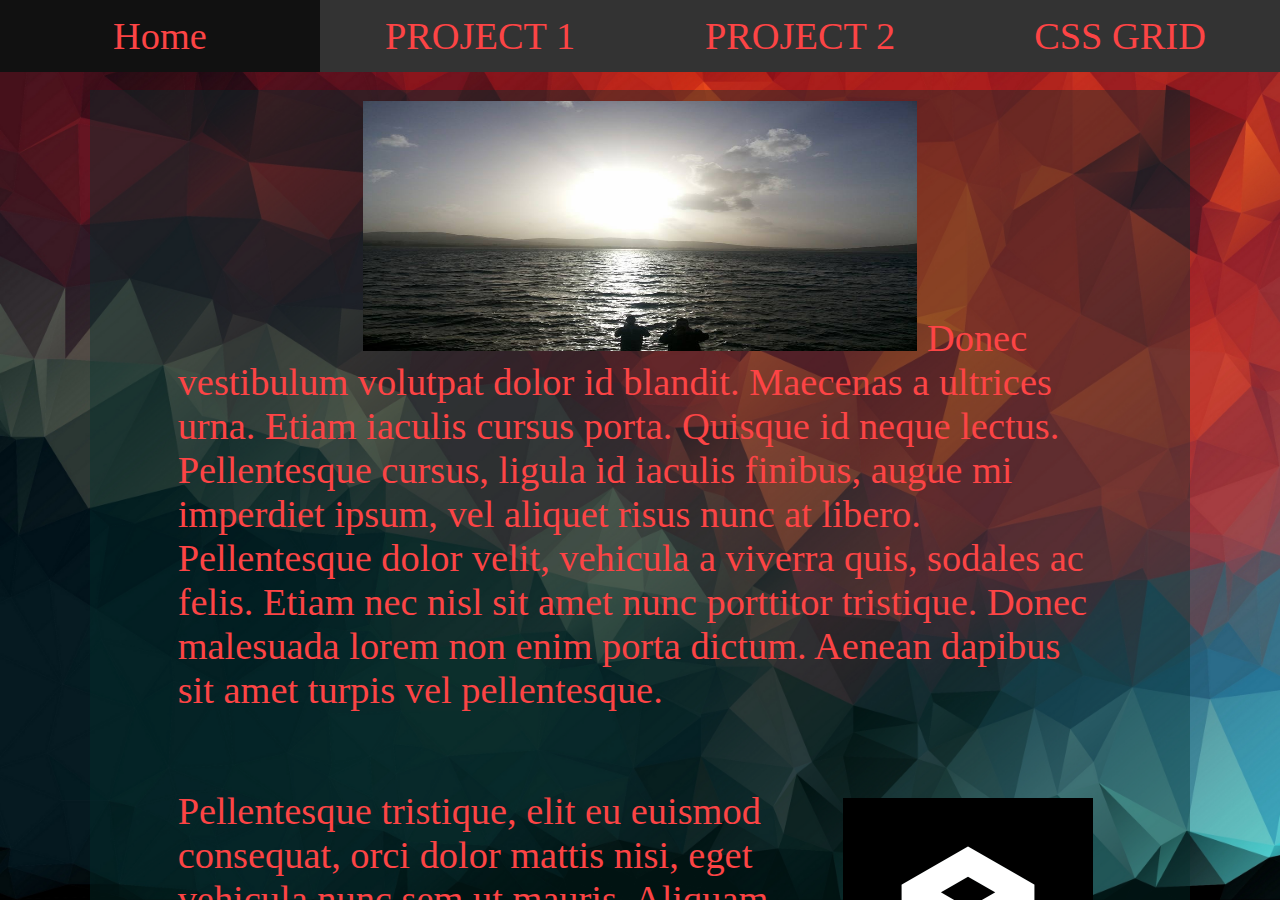
<file: index.html>
﻿<!DOCTYPE html>

<html lang="en" xmlns="http://www.w3.org/1999/xhtml">
<head>
    <meta charset="utf-8" />
    <link href="StyleSheet1.css" rel="stylesheet" />
    <title></title>
</head>
<body>
    <div class="bg">

        <div class="navbar">
            <ul>
                <li><a class="active" href="#home">Home</a></li>
                <li><a href="JQEX\HTMLPage1.html">PROJECT 1</a></li>
                <li><a href="playlist\PlayList.html">PROJECT 2</a></li>
                <li><a href="CSS Grid\Gallery.html">CSS GRID</a></li>
            </ul>
        </div>
        <div class="pars">
            <p class="lorem" id="home">
                <img class="bg2" src="Images/jpg.jpg" alt="bg" />
                Donec vestibulum volutpat dolor id blandit. Maecenas a ultrices urna. Etiam iaculis cursus porta. Quisque id neque lectus. Pellentesque cursus, ligula id iaculis finibus, augue mi imperdiet ipsum, vel aliquet risus nunc at libero. Pellentesque dolor velit, vehicula a viverra quis, sodales ac felis. Etiam nec nisl sit amet nunc porttitor tristique. Donec malesuada lorem non enim porta dictum. Aenean dapibus sit amet turpis vel pellentesque.


            </p>
            <p class="lorem" id="news">
                <img class="gag" src="Images/9gagLogo.png" alt="9gag" />
                Pellentesque tristique, elit eu euismod consequat, orci dolor mattis nisi, eget vehicula nunc sem ut mauris. Aliquam erat volutpat. Sed ac sem a augue venenatis tincidunt. Donec lobortis justo non lorem mollis, ut ornare mauris laoreet. Morbi at sagittis nunc. Curabitur rhoncus, neque finibus malesuada euismod, magna lorem rutrum velit, id tincidunt sem libero ut magna. Maecenas congue odio non odio dictum pharetra. Nunc congue tristique risus at consequat.


            </p>

            <p class="lorem" id="about">
                <img class="pic" src="Images/pour.jpg" alt="painting" />
                Donec vestibulum volutpat dolor id blandit. Maecenas a ultrices urna. Etiam iaculis cursus porta. Quisque id neque lectus. Pellentesque cursus, ligula id iaculis finibus, augue mi imperdiet ipsum, vel aliquet risus nunc at libero. Pellentesque dolor velit, vehicula a viverra quis, sodales ac felis. Etiam nec nisl sit amet nunc porttitor tristique. Donec malesuada lorem non enim porta dictum. Aenean dapibus sit amet turpis vel pellentesque.


            </p>
            <p class="lorem" id="contact">
                Donec vestibulum volutpat dolor id blandit. Maecenas a ultrices urna. Etiam iaculis cursus porta. Quisque id neque lectus. Pellentesque cursus, ligula id iaculis finibus, augue mi imperdiet ipsum, vel aliquet risus nunc at libero. Pellentesque dolor velit, vehicula a viverra quis, sodales ac felis. Etiam nec nisl sit amet nunc porttitor tristique. Donec malesuada lorem non enim porta dictum. Aenean dapibus sit amet turpis vel pellentesque.


            </p>
        </div>
    </div>
    
</body>
</html>
</file>
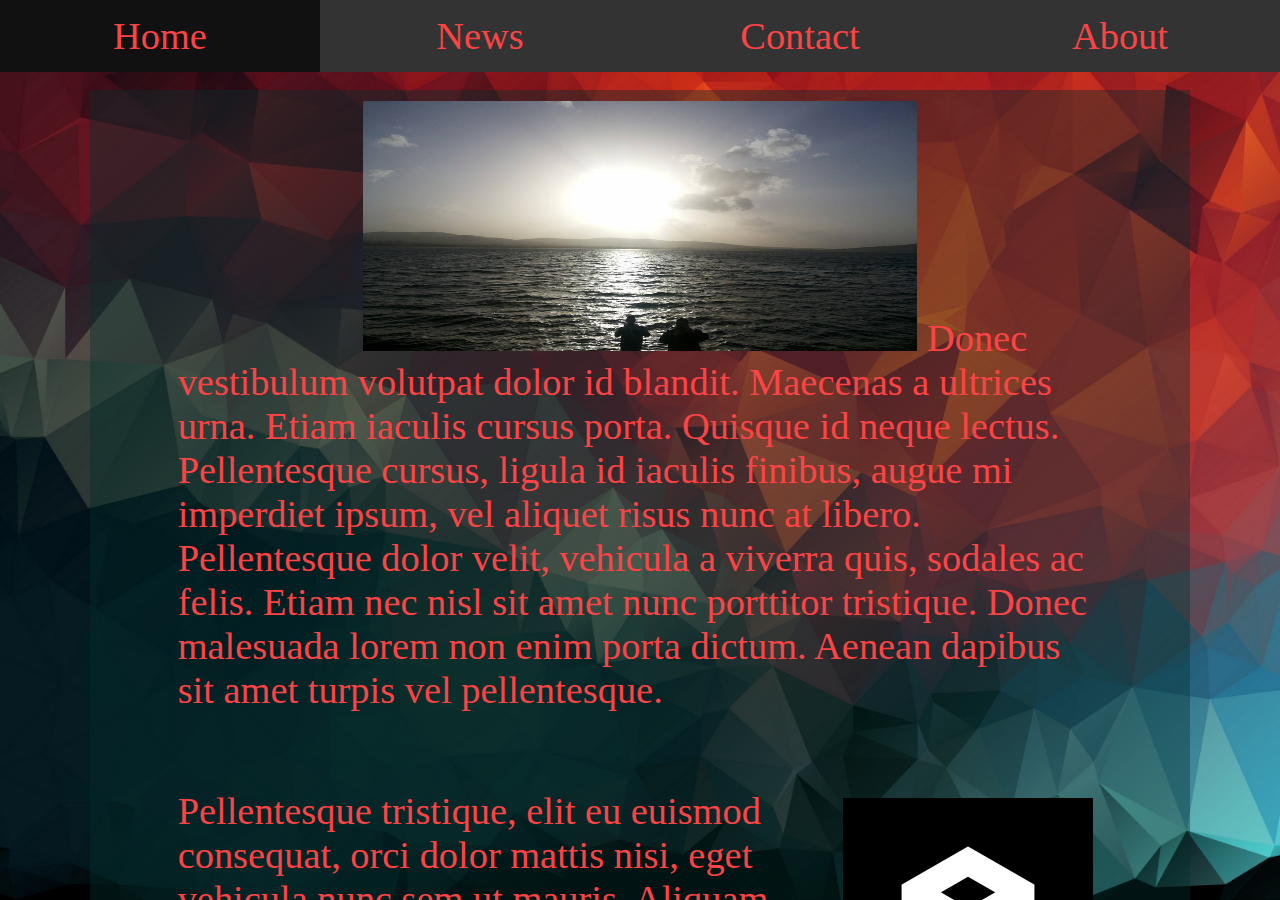
<file: HTMLPage1.html>
﻿<!DOCTYPE html>

<html lang="en" xmlns="http://www.w3.org/1999/xhtml">
<head>
    <meta charset="utf-8" />
    <link href="StyleSheet1.css" rel="stylesheet" />
    <title></title>
</head>
<body>
    <div class="bg">

        <div class="navbar">
            <ul>
                <li><a class="active" href="#home">Home</a></li>
                <li><a href="#news">News</a></li>
                <li><a href="#contact">Contact</a></li>
                <li><a href="#about">About</a></li>
            </ul>
        </div>
        <div class="pars">
            <p class="lorem" id="home">
                <img class="bg2" src="Images/jpg.jpg" alt="bg" />
                Donec vestibulum volutpat dolor id blandit. Maecenas a ultrices urna. Etiam iaculis cursus porta. Quisque id neque lectus. Pellentesque cursus, ligula id iaculis finibus, augue mi imperdiet ipsum, vel aliquet risus nunc at libero. Pellentesque dolor velit, vehicula a viverra quis, sodales ac felis. Etiam nec nisl sit amet nunc porttitor tristique. Donec malesuada lorem non enim porta dictum. Aenean dapibus sit amet turpis vel pellentesque.


            </p>
            <p class="lorem" id="news">
                <img class="gag" src="Images/9gagLogo.png" alt="9gag" />
                Pellentesque tristique, elit eu euismod consequat, orci dolor mattis nisi, eget vehicula nunc sem ut mauris. Aliquam erat volutpat. Sed ac sem a augue venenatis tincidunt. Donec lobortis justo non lorem mollis, ut ornare mauris laoreet. Morbi at sagittis nunc. Curabitur rhoncus, neque finibus malesuada euismod, magna lorem rutrum velit, id tincidunt sem libero ut magna. Maecenas congue odio non odio dictum pharetra. Nunc congue tristique risus at consequat.


            </p>

            <p class="lorem" id="about">
                <img class="pic" src="Images/pour.jpg" alt="painting" />
                Donec vestibulum volutpat dolor id blandit. Maecenas a ultrices urna. Etiam iaculis cursus porta. Quisque id neque lectus. Pellentesque cursus, ligula id iaculis finibus, augue mi imperdiet ipsum, vel aliquet risus nunc at libero. Pellentesque dolor velit, vehicula a viverra quis, sodales ac felis. Etiam nec nisl sit amet nunc porttitor tristique. Donec malesuada lorem non enim porta dictum. Aenean dapibus sit amet turpis vel pellentesque.


            </p>
            <p class="lorem" id="contact">
                Donec vestibulum volutpat dolor id blandit. Maecenas a ultrices urna. Etiam iaculis cursus porta. Quisque id neque lectus. Pellentesque cursus, ligula id iaculis finibus, augue mi imperdiet ipsum, vel aliquet risus nunc at libero. Pellentesque dolor velit, vehicula a viverra quis, sodales ac felis. Etiam nec nisl sit amet nunc porttitor tristique. Donec malesuada lorem non enim porta dictum. Aenean dapibus sit amet turpis vel pellentesque.


            </p>
        </div>
    </div>
    
</body>
</html>
</file>
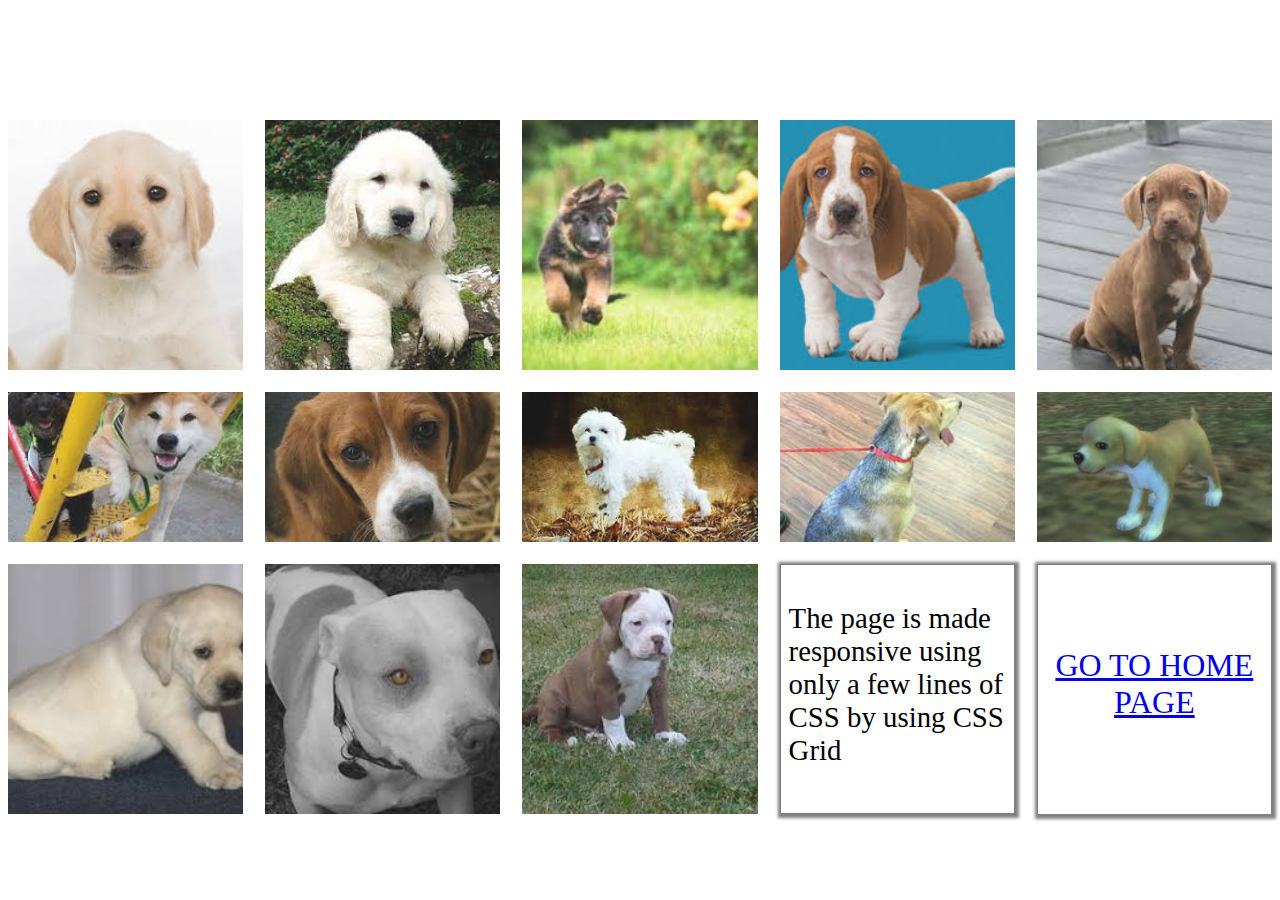
<file: CSS Grid/Gallery.html>
﻿<!DOCTYPE html>

<html lang="en" xmlns="http://www.w3.org/1999/xhtml">
<head>
    <meta charset="utf-8" />
    <link href="StyleSheet1.css" rel="stylesheet" />
    <title></title>
</head>
<body>
   
    <div class="container">
        <div><img src="images\pup3.jpg" alt="Alternate Text" /></div>
        <div><img src="images\pup4.jpg" alt="Alternate Text" /></div>
        <div><img src="images\pup5.jpg" alt="Alternate Text" /></div>
        <div><img src="images\pup6.jpg" alt="Alternate Text" /></div>
        <div><img src="images\1.jpg" alt="Alternate Text" /></div>
        <div><img src="images\2.jpg" alt="Alternate Text" /></div>
        <div><img src="images\3.jpg" alt="Alternate Text" /></div>
        <div><img src="images\4.jpg" alt="Alternate Text" /></div>
        <div><img src="images\5.jpg" alt="Alternate Text" /></div>
        <div><img src="images\6.jpg" alt="Alternate Text" /></div>
        <div><img src="images\7.jpg" alt="Alternate Text" /></div>
        <div><img src="images\8.jpg" alt="Alternate Text" /></div>
        <div><img src="images\9.jpg" alt="Alternate Text" /></div>
        <div class="text"><p>The page is made responsive using only a few lines of CSS by using CSS Grid</p></div>
        <div>
            <a href="../index.html">
                <div class="Home">GO TO HOME PAGE</div>
            </a>
        </div>
    </div>
</body>
</html>
</file>
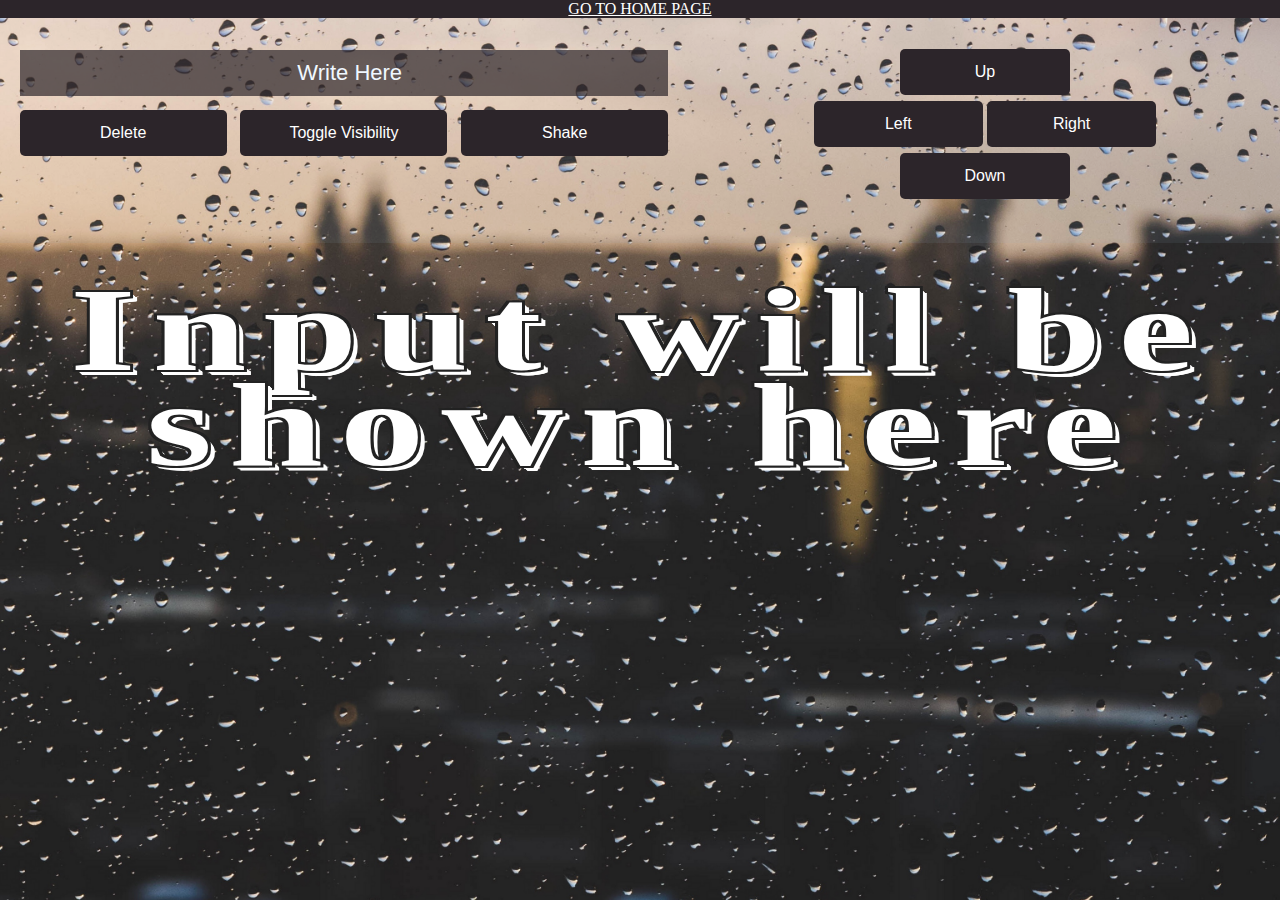
<file: JQEX/HTMLPage1.html>
﻿<!DOCTYPE html>

<html lang="en" xmlns="http://www.w3.org/1999/xhtml">
<head>
    <meta charset="utf-8" />
    <link href="css\StyleSheet1.css" rel="stylesheet" />
    <script src="javaScript\jQuery.js"></script>
    <title></title>
</head>
<body>
    <div class="bg">
        <a class="Home" href="../index.html">
            <div class="home">GO TO HOME PAGE</div>
        </a>
        <div class="topNav">

            <div class="arrows">
                <button class="up">Up</button>
                <button class="bottom" id="left">Left</button>
                <button class="bottom" id="right">Right</button>
                <button class="down" id="down">Down</button>
            </div>
            <div class="inputer">

                <input class=" topBtn inp1" type="text" name="name" value="  Write Here" />
                <button class="topBtn btn1">Delete </button>

                <button class="topBtn toggler">Toggle Visibility</button>
                <button class="topBtn animBtn">Shake</button>
            </div>
        </div>
        <div class="wrapperP">
            <p class="submitP">Input will be shown here</p>
        </div>
    </div>

    <script src="javaScript\Script1.js"></script>
</body>
</html>
</file>
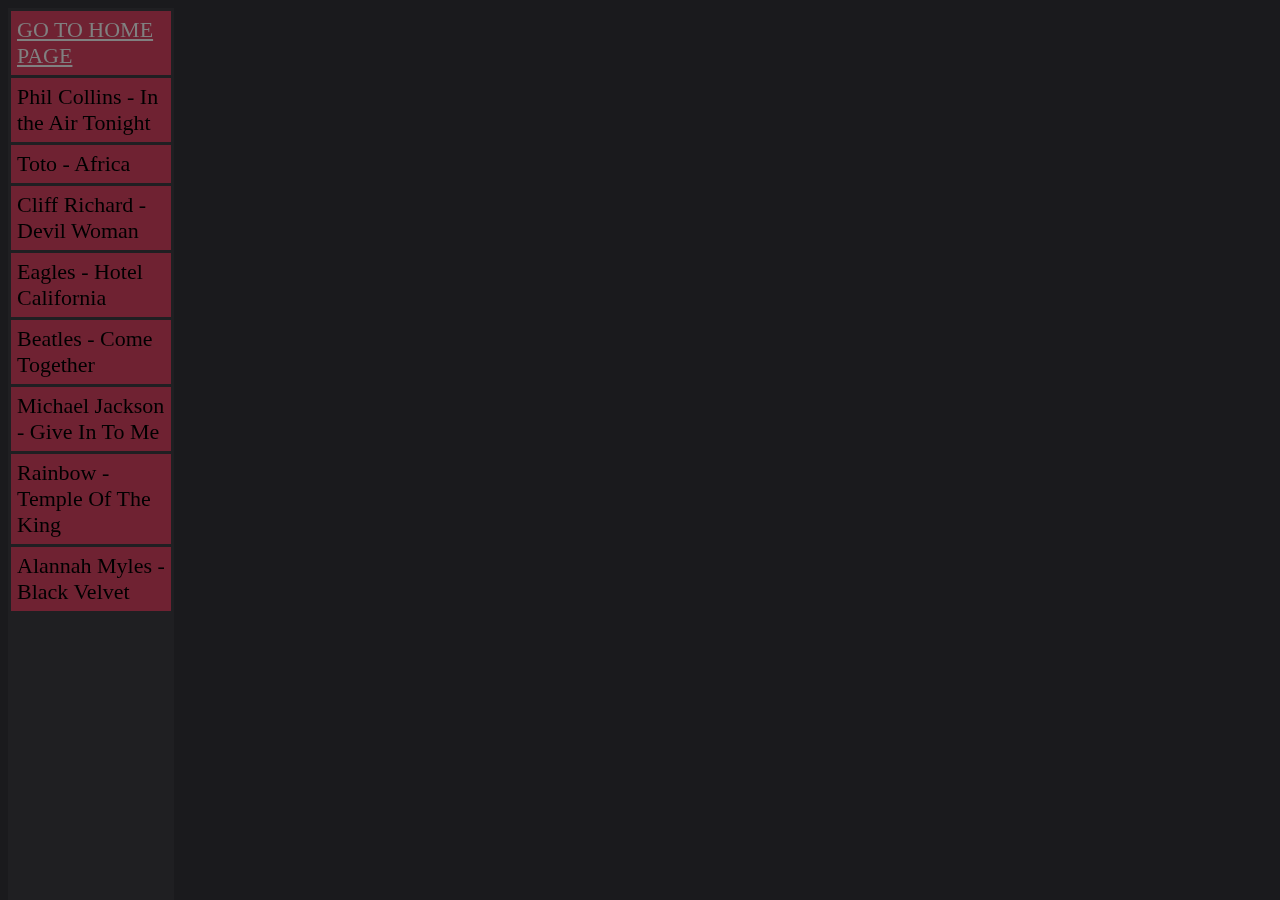
<file: playlist/PlayList.html>
﻿<!DOCTYPE html>

<html lang="en" xmlns="http://www.w3.org/1999/xhtml">
<head>
    <meta charset="utf-8" />
    <title>SongList</title>
    <link href="StyleSheet1.css" rel="stylesheet" />
    <script src="jQuery.js"></script>
</head>
<body>
    <div class="navLeft">
        <ul class="buttons"> 
            <li> <a class="Home" href="../index.html">GO TO HOME PAGE</a></li>
            <li class="collins">Phil Collins - In the Air Tonight</li>
            <li class="toto">Toto - Africa</li>
            <li class="cliff">Cliff Richard - Devil Woman</li>
            <li class="eagles">Eagles - Hotel California</li>
            <li class="beatles">Beatles - Come Together</li>
            <li class="mJ">Michael Jackson - Give In To Me</li>
            <li class="rainbow">Rainbow - Temple Of The King</li>
            <li class="velvet">Alannah Myles - Black Velvet </li>
        </ul>
    </div>

    <div class="videoWrapper">
        <div class="videos collins"><iframe width="724" height="543" src="https://www.youtube.com/embed/MN3x-kAbgFU" frameborder="0" allow="autoplay; encrypted-media" allowfullscreen></iframe></div>
        <div class="videos toto"> <iframe width="965" height="543" src="https://www.youtube.com/embed/wGjtv2jHKrg" frameborder="0" allow="autoplay; encrypted-media" allowfullscreen></iframe>        </div>
        <div class="videos cliff"> <iframe width="965" height="543" src="https://www.youtube.com/embed/AJwwIDCeqoU" frameborder="0" allow="autoplay; encrypted-media" allowfullscreen></iframe></div>
        <div class="videos eagles"><iframe width="965" height="543" src="https://www.youtube.com/embed/Cck1TMtVedA" frameborder="0" allow="autoplay; encrypted-media" allowfullscreen></iframe></div>
        <div class="videos beatles"><iframe width="965" height="543" src="https://www.youtube.com/embed/45cYwDMibGo" frameborder="0" allow="autoplay; encrypted-media" allowfullscreen></iframe></div>
        <div class="videos mJ "><iframe width="724" height="543" src="https://www.youtube.com/embed/LJ7qXHjxj_0" frameborder="0" allow="autoplay; encrypted-media" allowfullscreen></iframe></div>
        <div class="videos rainbow"><iframe width="724" height="543" src="https://www.youtube.com/embed/ZUpxniZBb5s" frameborder="0" allow="autoplay; encrypted-media" allowfullscreen></iframe></div>
        <div class="videos velvet"><iframe width="965" height="543" src="https://www.youtube.com/embed/tT4d1LQy4es" frameborder="0" allow="autoplay; encrypted-media" allowfullscreen></iframe></div>
    </div>

    <script>
        function hidden() {
            $(".videos").hide();
        }
        $(document).ready(hidden());

        $("li").click(function () {
            hidden();
            
            $(`.${$(this).attr("class")}`).show();  
            
        })
    </script>
</body>
</html>
</file>
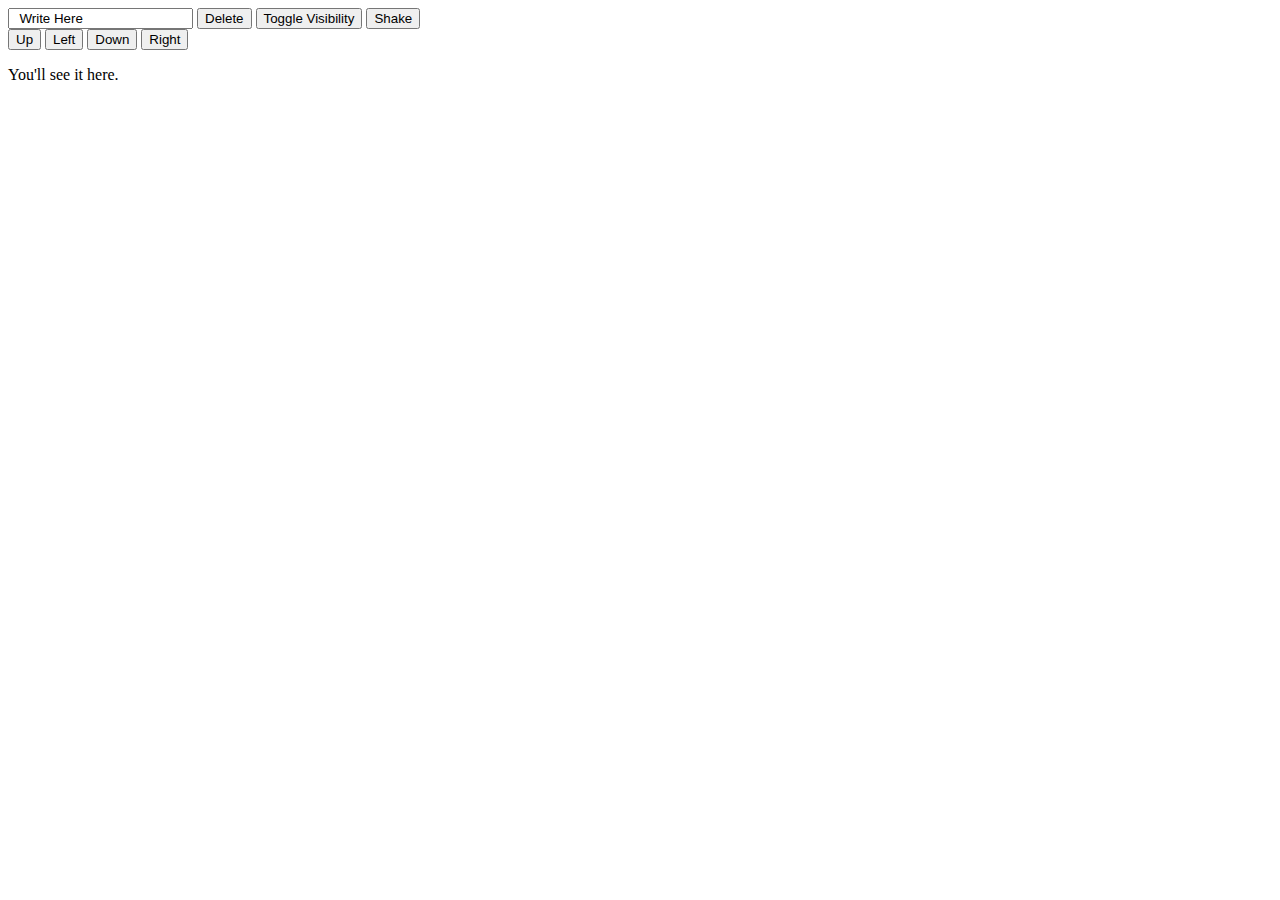
<file: JQEX/html/HTMLPage1.html>
﻿<!DOCTYPE html>

<html lang="en" xmlns="http://www.w3.org/1999/xhtml">
<head>
    <meta charset="utf-8" />
    <link href="E:\VS saves\JQEX\css\StyleSheet1.css" rel="stylesheet" />
    <script src="E:\VS saves\JQEX\javaScript\jQuery.js"></script>
    <title></title>
</head>
<body>
    <div class="bg">
        <div class="topNav">

            <input class="inp1" type="text" name="name" value="  Write Here" />
            <button class="btn1">Delete</button>
            <button class="toggler">Toggle Visibility</button>
            <button class="animBtn">Shake</button>

            <div class="arrows">
                <button class="up">Up</button>
                <button class="bottom" id="left">Left</button>
                <button class="bottom" id="down">Down</button>
                <button class="bottom" id="right">Right</button>
            </div>

        </div>    
        <p class="submitP">You'll see it here.</p>
    </div>

    <script src="E:\VS saves\JQEX\javaScript\Script1.js"></script>
</body>
</html>
</file>
<file: StyleSheet1.css>
﻿/*
#FC4445
#3FEEE6
#55BCC9
#97CAEF
#CAFAFE
*/
body , html

{
    box-sizing:border-box;
    height: 100%;
    margin:0;
}
.bg {
    background-image: url("Images/geom.jpg");
    height: 100%;
    background-position: bottom;
    background-repeat: no-repeat;
    background-size: cover;
    overflow: scroll;
}
ul {
    position: fixed;
    width:100%;
    list-style-type: none;
    margin: 0;
    padding: 0;
    overflow: hidden;
    background-color: #333;
    font-size:3vw;
}

li {
    color: #CAFAFE;
    float: left;
    width: 25%;
    
}

    li a {
        display: block;
        color: #FC4445;
        text-align: center;
        padding: 14px 16px;
        text-decoration: none;
    }

        
        li a:hover {
            background-color: #111;
        }


.pars {
    
    background: rgba(2, 48, 46, 0.4);
    margin: 7% 7%;
}
.lorem {
    font-size: 3vw;
    margin: 5% 7%;
    padding: 1%;
    
    color: #FC4445;
    
}
.pic {
    height:300px;
    width:300px;
    margin-right:2%;
    float:left;
}
.gag{
    height: 250px;
    width:250px;
    margin:1%;
    float:right;
}
.bg2 {
    height:250px;
    width:60%;
    margin-left:20%;
}
</file>
<file: CSS Grid/StyleSheet1.css>
﻿.topNav{
    width:100%;
    background-color:rgba(110 , 113 , 119 ,0.4);
    position:fixed;
    top:0;
    float:left;
   
}
.container {
    margin-top:120px;
    display: grid;
    grid-gap: 22px;
    grid-template-columns:repeat(auto-fill , minmax(200px , 1fr));
    grid-auto-rows:250px 150px;  
}
.container div img{
   width:100%;
   height:100%;
   object-fit:cover;
}
.container img{
    height:220px;
    opacity:0.9;    
}
    .container img:hover {
        transform: scale(1.05);
        opacity: 1;
        box-shadow: 3px 3px 3px gray;
    }
.text{
    border:1px solid gray;
    box-shadow: 1px 1px 3px 3px gray;
    padding:8px;
    font-size:1.8em;
    overflow:hidden;
}

.Home{
    border:1px solid gray;
    box-shadow:1px 1px 3px 3px gray;
    padding: 14px;
    text-align:center;
    font-size:2em;
    height:61%;
    padding-top:35%;
}
</file>
<file: playlist/StyleSheet1.css>
﻿body
{
box-sizing:border-box;
background-color: #1A1A1D;
}
.videoWrapper {
    float: right;
    position: relative;
    width:75%;
    margin: 5% 2% 2% 0%;   
}
.videoWrapper iframe{
    width:98%;
}
.buttons {
    clear:both;
    list-style-type: none;
    margin: 0;
    padding: 0;
    width: 13%;
    background-color: rgba(78, 78, 80, 0.1);
    height: 100%; 
    position: fixed; 
    min-width:120px; 
}
li {
    background-color: #6f2232;
    padding: 6px;
    margin:3px;
    font-size:22px;
}
li:hover{
    transform:scale(1.06);
    cursor:pointer;
    background-color:#c3073f;
    color:lightgray;
}
.Home{
    color:gray;
}
</file>
